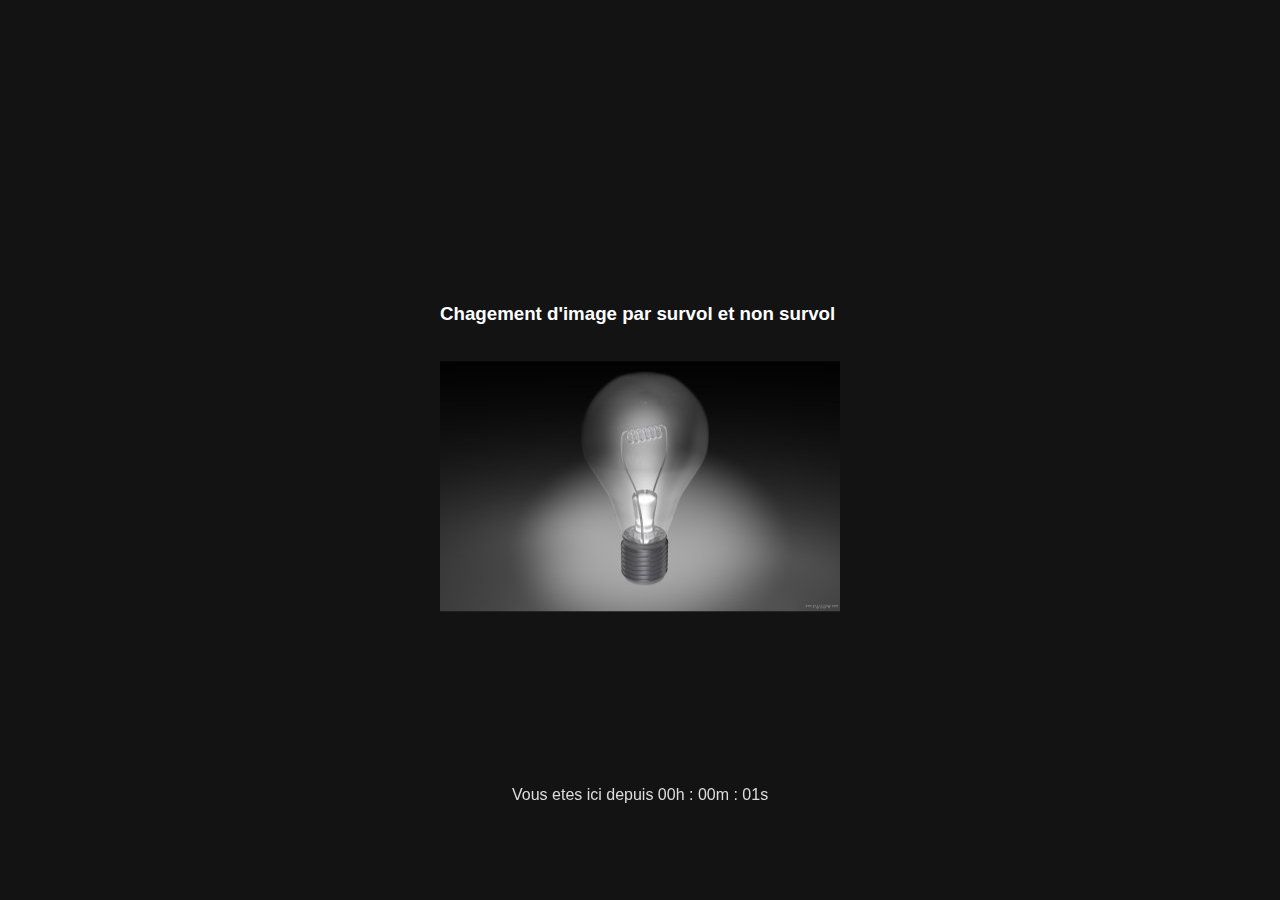
<file: n.html>
<!DOCTYPE html>
<html>
<head>
	<title>**** Ma page web ****</title>
	<style>
	*{
		font-family: 'Montserrat', sans-serif;
	}
	body{
		background-color : #131313;
		
	}
	h3{
		color : white;
	}
	
	div{
			position:absolute;
			top:50%;
			left:50%;
			transform:translate(-50%,-50%);
		}
	#para{
  position: fixed;
  bottom: 80px;
  left: 40%;
  color: #ddd;
}
	</style>
</head>
<body>
<div>
<h3>Chagement d'image par survol et non survol</h3><br>
<img src="images/ampoule1.jpg" 
	onMouseOver="document.images[0].src='images/ampoule2.jpg'"
	onMouseOut="document.images[0].src='images/ampoule1.jpg'  "/>
</div>
<p id="para">Vous etes ici depuis 00h : 00m : 00s</p>
<script>
var s=0,h=0,m=0;
        var tmp;
        function temps(){
            var pp=document.getElementById("para");
            s=parseInt(s)+1;
            if(s>59){s=0;m=parseInt(m)+1;}
            if(m>59){m=0;h=parseInt(h)+1;}
            if(s<10){s="0"+s;}
            if(m<10){m="0"+parseInt(m);}
            if(h<10){h="0"+parseInt(h);}
            pp.innerHTML="Vous etes ici depuis "+h+"h : "+m+"m : "+s+"s";
            tmp=setTimeout(temps,1000);
        }
        temps();
		</script>

</body>
</html>
</file>
